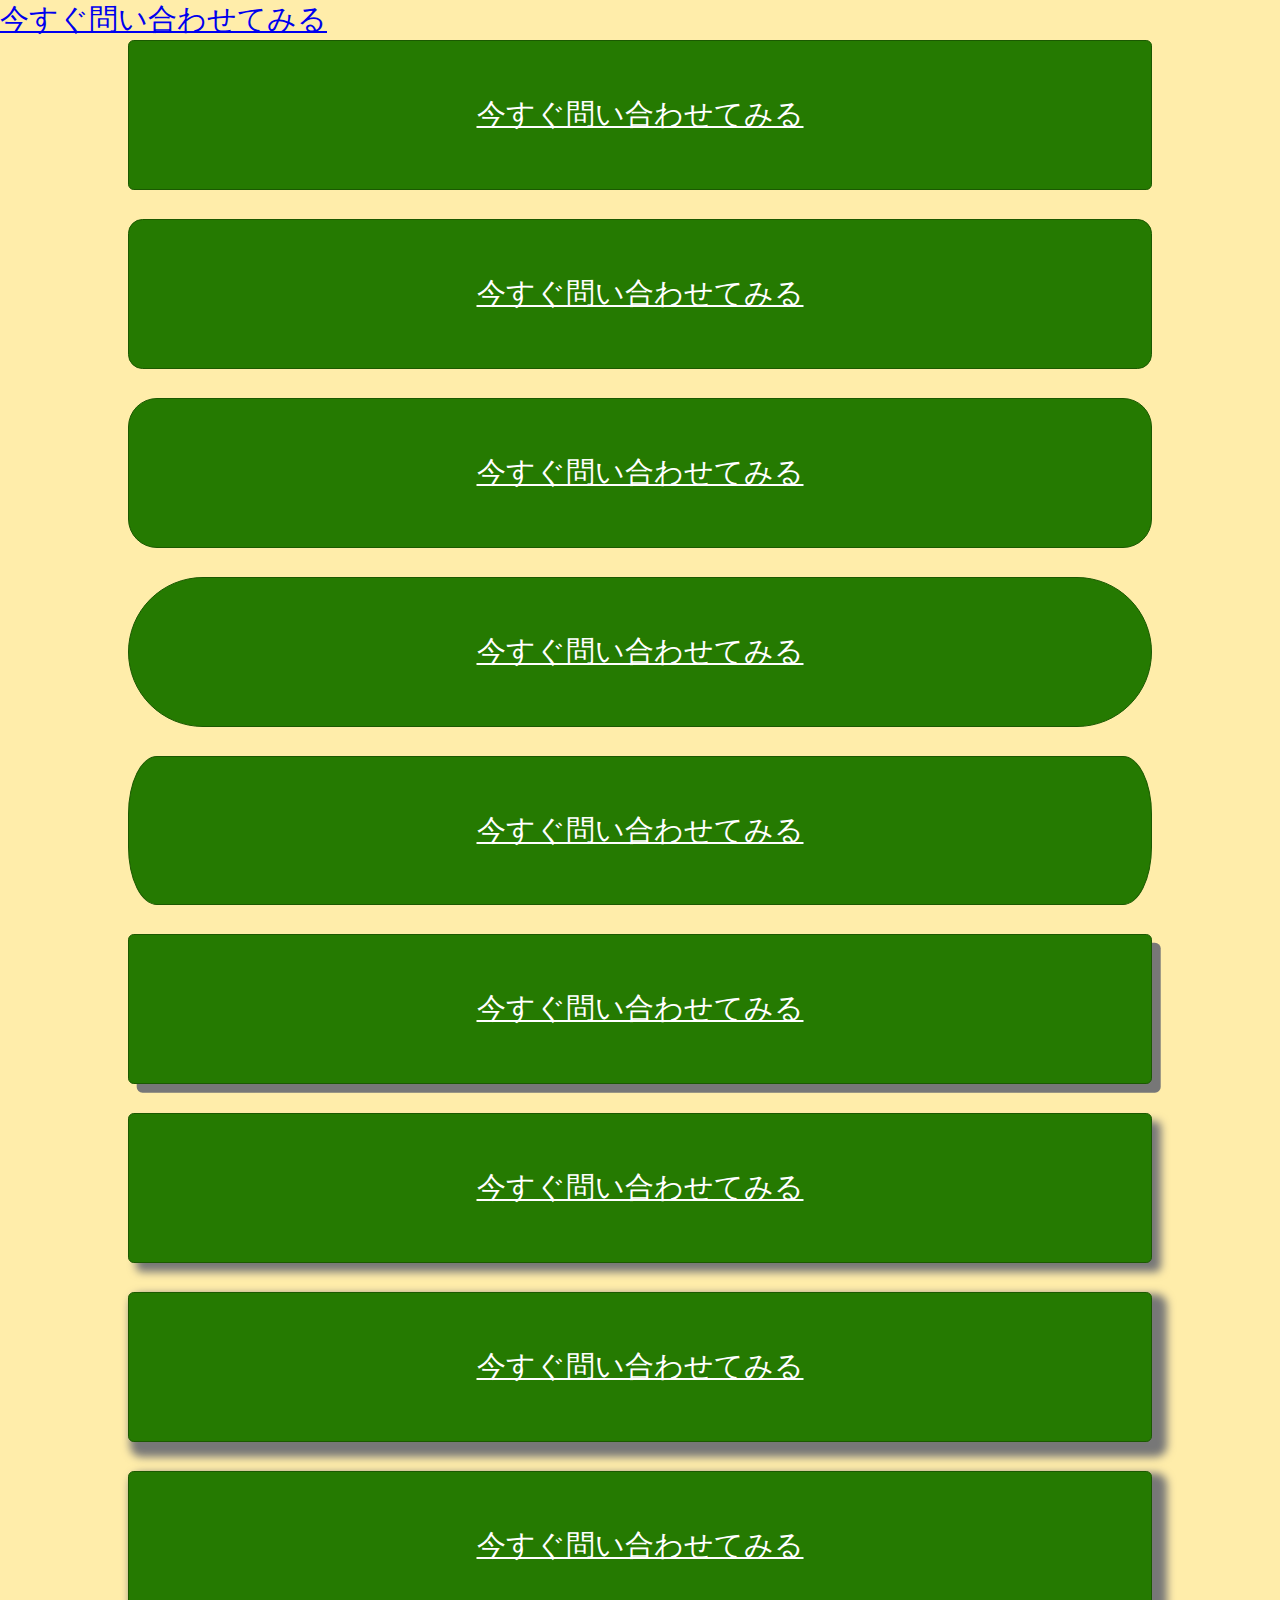
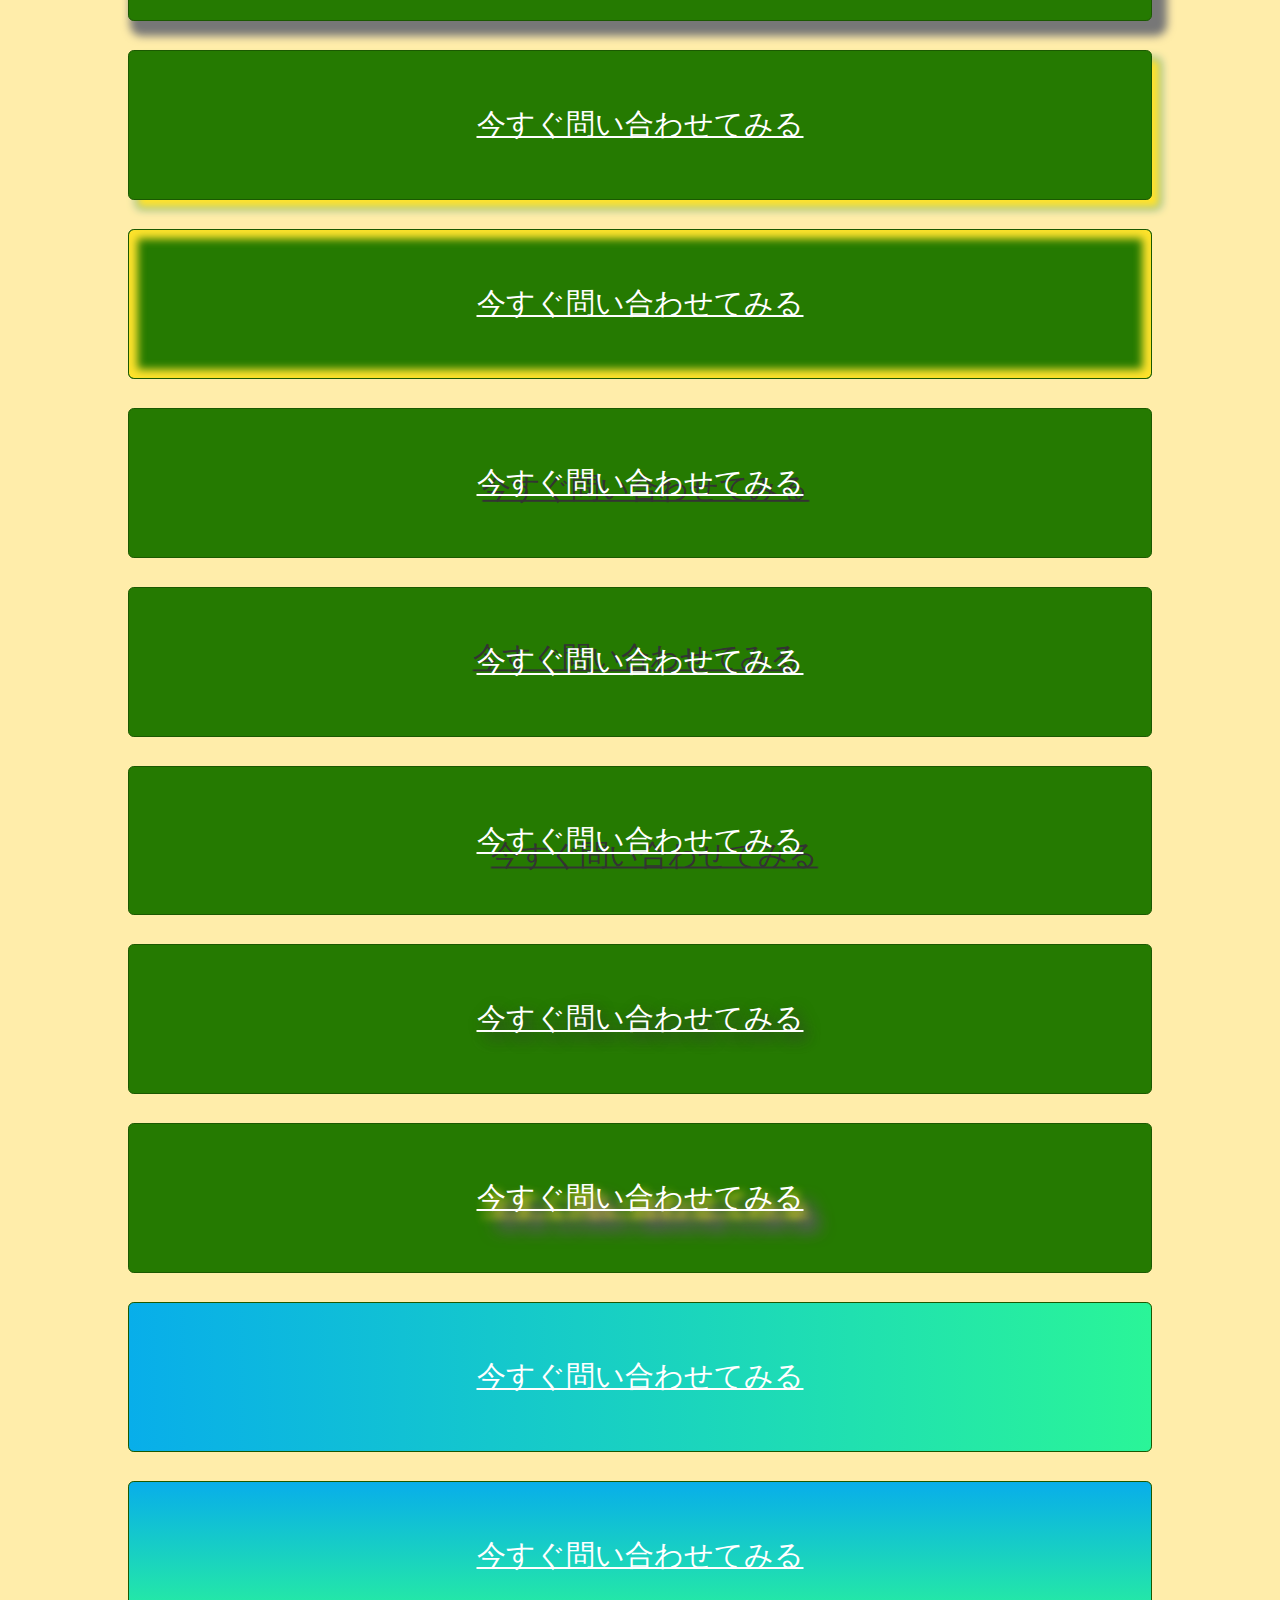
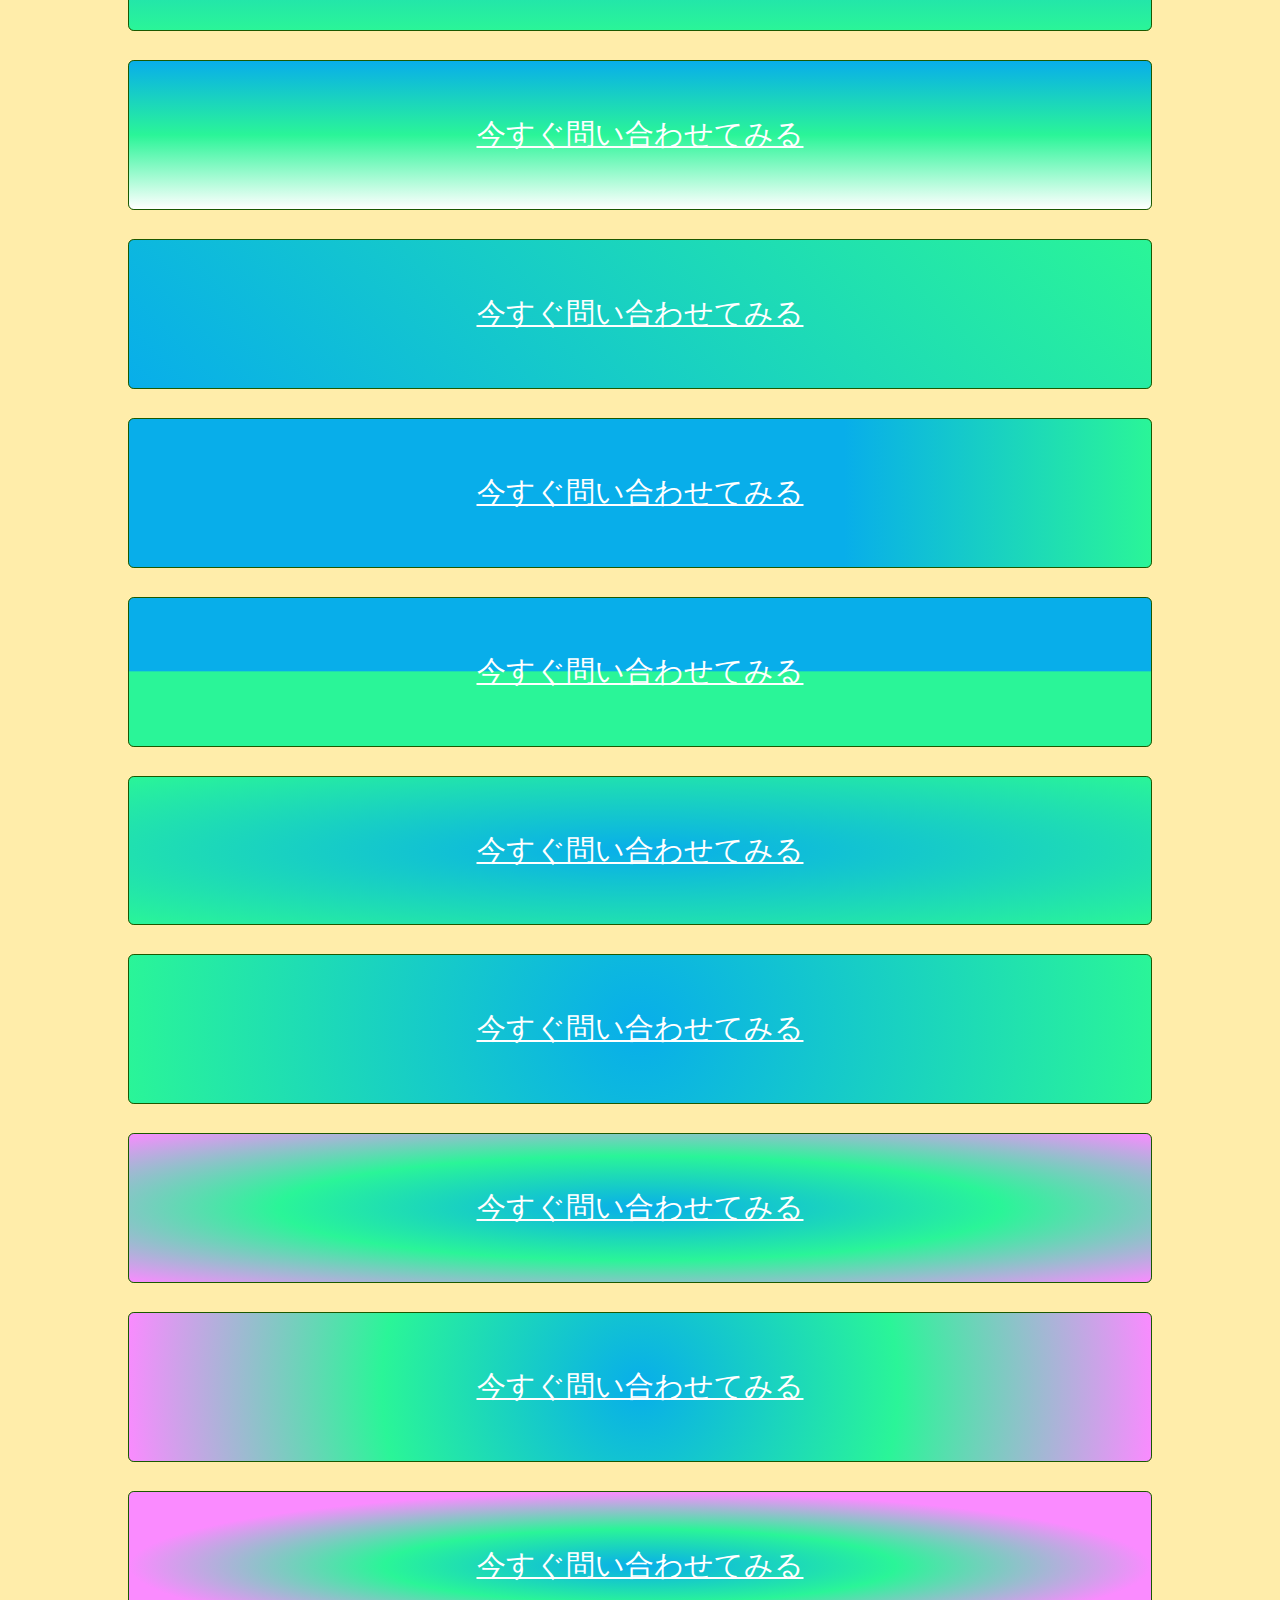
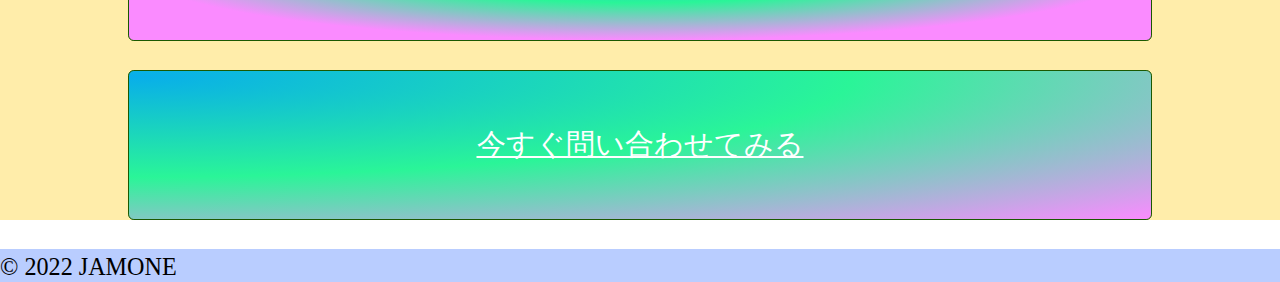
<file: index.html>
<!DOCTYPE html>
<html lang="en">
<head>
    <meta charset="UTF-8">
    <meta http-equiv="X-UA-Compatible" content="IE=edge">
    <meta name="description" content="サイトの説明文">
    <meta name="viewport" content="width=device-width, initial-scale=1.0, shrink-to-fit=no">

    <!-- ------------------------------------
    検索ロボット制御　文書キャッシュ制御　ページジャンプ設定
    <meta name="robots" content="nofollow">
    <meta http-equiv="pragma" content="no-cache">
    <meta http-equiv="refresh" content="5; url=new.html">
    ------------------------------------ -->
    

    <!-- ------------------------------------
    OGP設定
    ------------------------------------ -->
    <!-- ※基本共通設定 -->
    <head prefix="og: http://ogp.me/ns# fb: http://ogp.me/ns/fb# article: http://ogp.me/ns/article#">
    <title>ページのタイトル</title>
    <meta property="og:title" content="ページのタイトル" />
    <meta property="og:type" content="website blog article" />
    <meta property="og:url" content="ページのURL" />
    <meta property="og:image" content="サムネイル画像のURL" />
    <meta property="og:site_name" content="サイト名" />
    <meta property="og:description" content="ページのディスクリプション" />
    
    <!-- Facebook用設定 -->
    <meta property="fb:app_id" content="App-ID（15文字の半角数字）" />
    <meta property="fb:admins" content="adminID（15文字の半角数字）" />
    
    <!-- ※Twitter共通設定 -->
    <meta name="twitter:card" content="Twitterカードの種類" />

    <!-- ------------------------------------
    CSS設定
    ------------------------------------ -->
    <link rel="stylesheet" href="css/style1.css">
    

    <!-- ------------------------------------
    javascript　jQuery
    </body>の後に記述
    <script type="text/javascript" src="js/script.js"></script>
    ------------------------------------ -->
    <script src="https://ajax.googleapis.com/ajax/libs/jquery/3.4.1/jquery.min.js"></script>

    <title>Document</title>


</head>
<body>

    <!-- ------------------------------------
    header
    ------------------------------------ -->
    <header>
        

    </header>

    <!-- ------------------------------------
    main
    ------------------------------------ -->
    <main>
       
        <div>
            <p><a href="#" title="お問い合わせはこちら" class="">今すぐ問い合わせてみる</a></p>
            <p><a href="#" title="お問い合わせはこちら" class="hmContentButton type1">今すぐ問い合わせてみる</a></p>
            <p><a href="#" title="お問い合わせはこちら" class="hmContentButton type2">今すぐ問い合わせてみる</a></p>
            <p><a href="#" title="お問い合わせはこちら" class="hmContentButton type3">今すぐ問い合わせてみる</a></p>
            <p><a href="#" title="お問い合わせはこちら" class="hmContentButton type4">今すぐ問い合わせてみる</a></p>
            <p><a href="#" title="お問い合わせはこちら" class="hmContentButton type5">今すぐ問い合わせてみる</a></p>
            
            
            <p><a href="#" title="お問い合わせはこちら" class="hmContentButton type7">今すぐ問い合わせてみる</a></p>
            <p><a href="#" title="お問い合わせはこちら" class="hmContentButton type8">今すぐ問い合わせてみる</a></p>
            <p><a href="#" title="お問い合わせはこちら" class="hmContentButton type9">今すぐ問い合わせてみる</a></p>
            <p><a href="#" title="お問い合わせはこちら" class="hmContentButton type10">今すぐ問い合わせてみる</a></p>
            <p><a href="#" title="お問い合わせはこちら" class="hmContentButton type11">今すぐ問い合わせてみる</a></p>
            <p><a href="#" title="お問い合わせはこちら" class="hmContentButton type12">今すぐ問い合わせてみる</a></p>

            <p><a href="#" title="お問い合わせはこちら" class="hmContentButton type13">今すぐ問い合わせてみる</a></p>
            <p><a href="#" title="お問い合わせはこちら" class="hmContentButton type14">今すぐ問い合わせてみる</a></p>
            <p><a href="#" title="お問い合わせはこちら" class="hmContentButton type15">今すぐ問い合わせてみる</a></p>
            <p><a href="#" title="お問い合わせはこちら" class="hmContentButton type16">今すぐ問い合わせてみる</a></p>
            <p><a href="#" title="お問い合わせはこちら" class="hmContentButton type17">今すぐ問い合わせてみる</a></p>

            <p><a href="#" title="お問い合わせはこちら" class="hmContentButton type18">今すぐ問い合わせてみる</a></p>
            <p><a href="#" title="お問い合わせはこちら" class="hmContentButton type19">今すぐ問い合わせてみる</a></p>
            <p><a href="#" title="お問い合わせはこちら" class="hmContentButton type20">今すぐ問い合わせてみる</a></p>
            <p><a href="#" title="お問い合わせはこちら" class="hmContentButton type21">今すぐ問い合わせてみる</a></p>
            <p><a href="#" title="お問い合わせはこちら" class="hmContentButton type22">今すぐ問い合わせてみる</a></p>
            <p><a href="#" title="お問い合わせはこちら" class="hmContentButton type23">今すぐ問い合わせてみる</a></p>
            
            <p><a href="#" title="お問い合わせはこちら" class="hmContentButton type24">今すぐ問い合わせてみる</a></p>
            <p><a href="#" title="お問い合わせはこちら" class="hmContentButton type25">今すぐ問い合わせてみる</a></p>
            <p><a href="#" title="お問い合わせはこちら" class="hmContentButton type26">今すぐ問い合わせてみる</a></p>
            <p><a href="#" title="お問い合わせはこちら" class="hmContentButton type27">今すぐ問い合わせてみる</a></p>
            <p><a href="#" title="お問い合わせはこちら" class="hmContentButton type28">今すぐ問い合わせてみる</a></p>
            <p><a href="#" title="お問い合わせはこちら" class="hmContentButton type29">今すぐ問い合わせてみる</a></p>
            


            
        </div>


    </main>

    <!-- ------------------------------------
    footer
    ------------------------------------ -->
    <footer>
        <small>&copy; 2022 JAMONE</small>

    </footer>
    
</body>
</html>
</file>
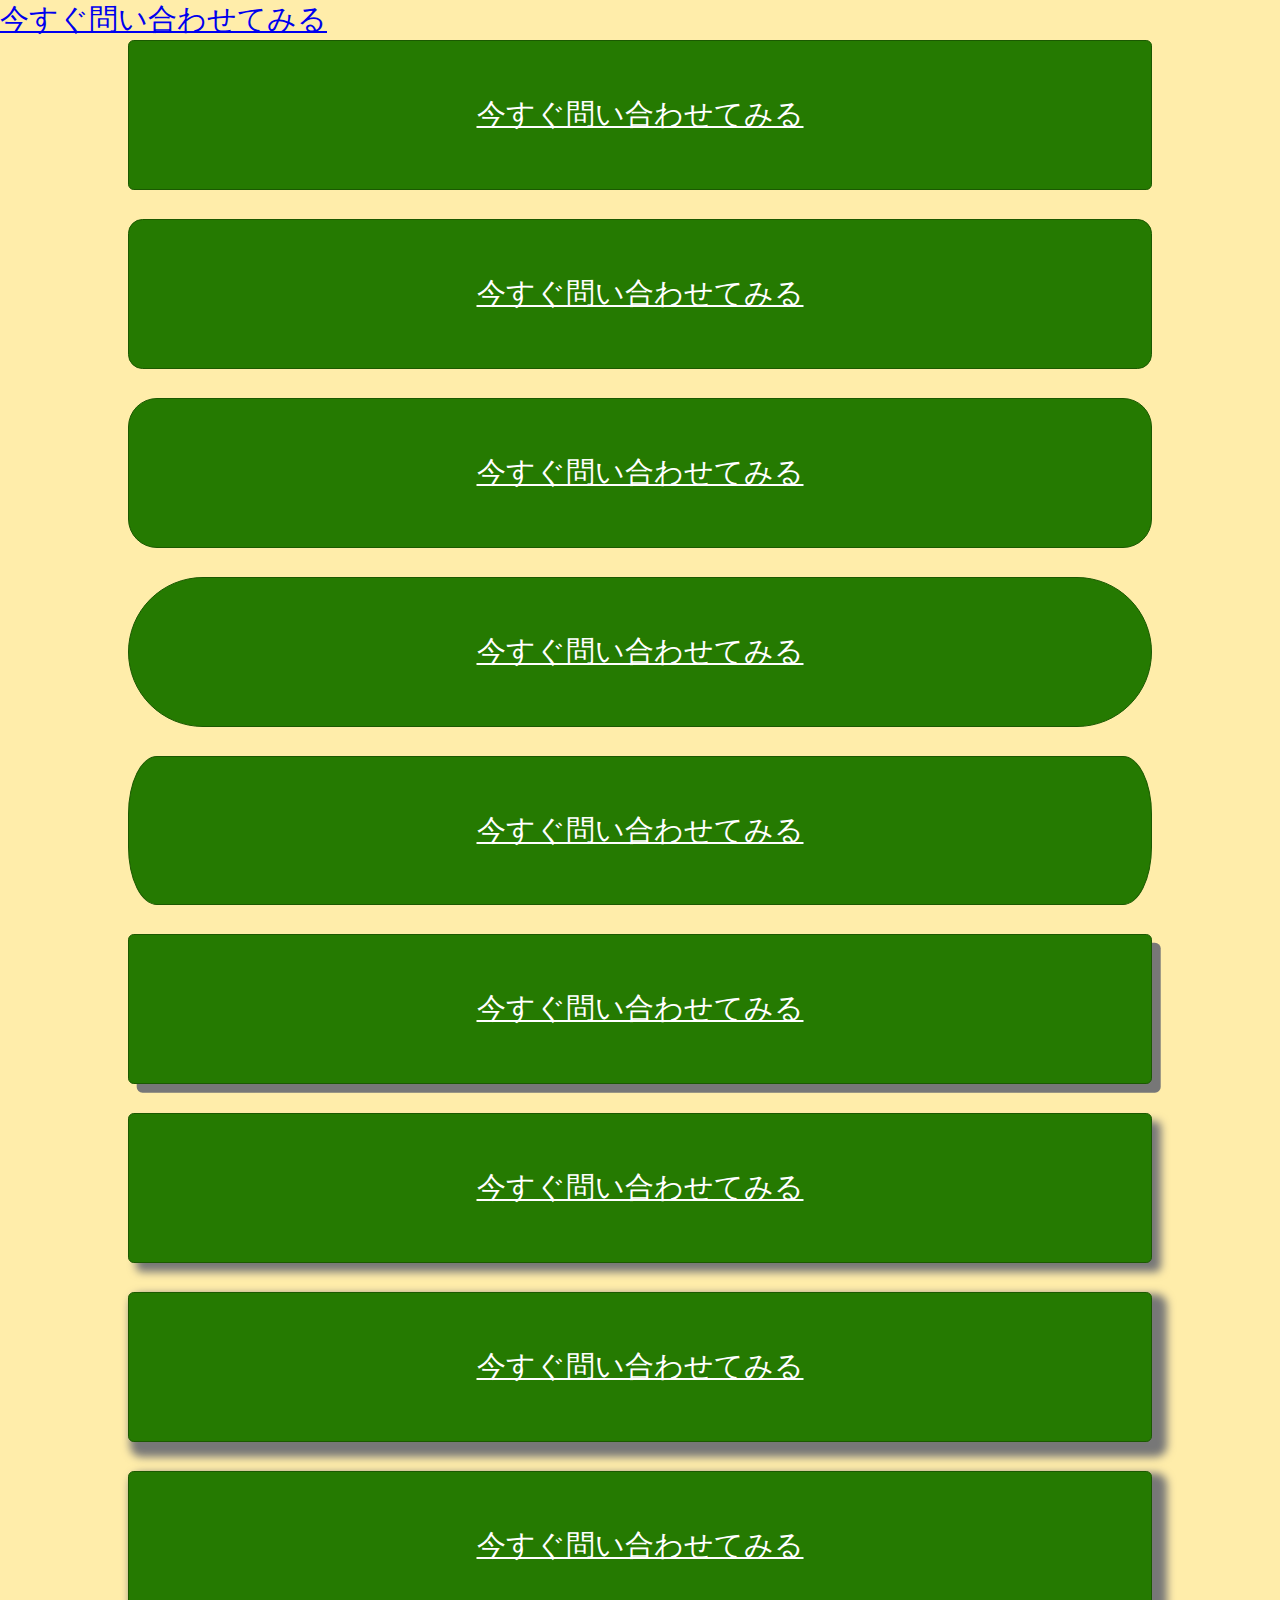
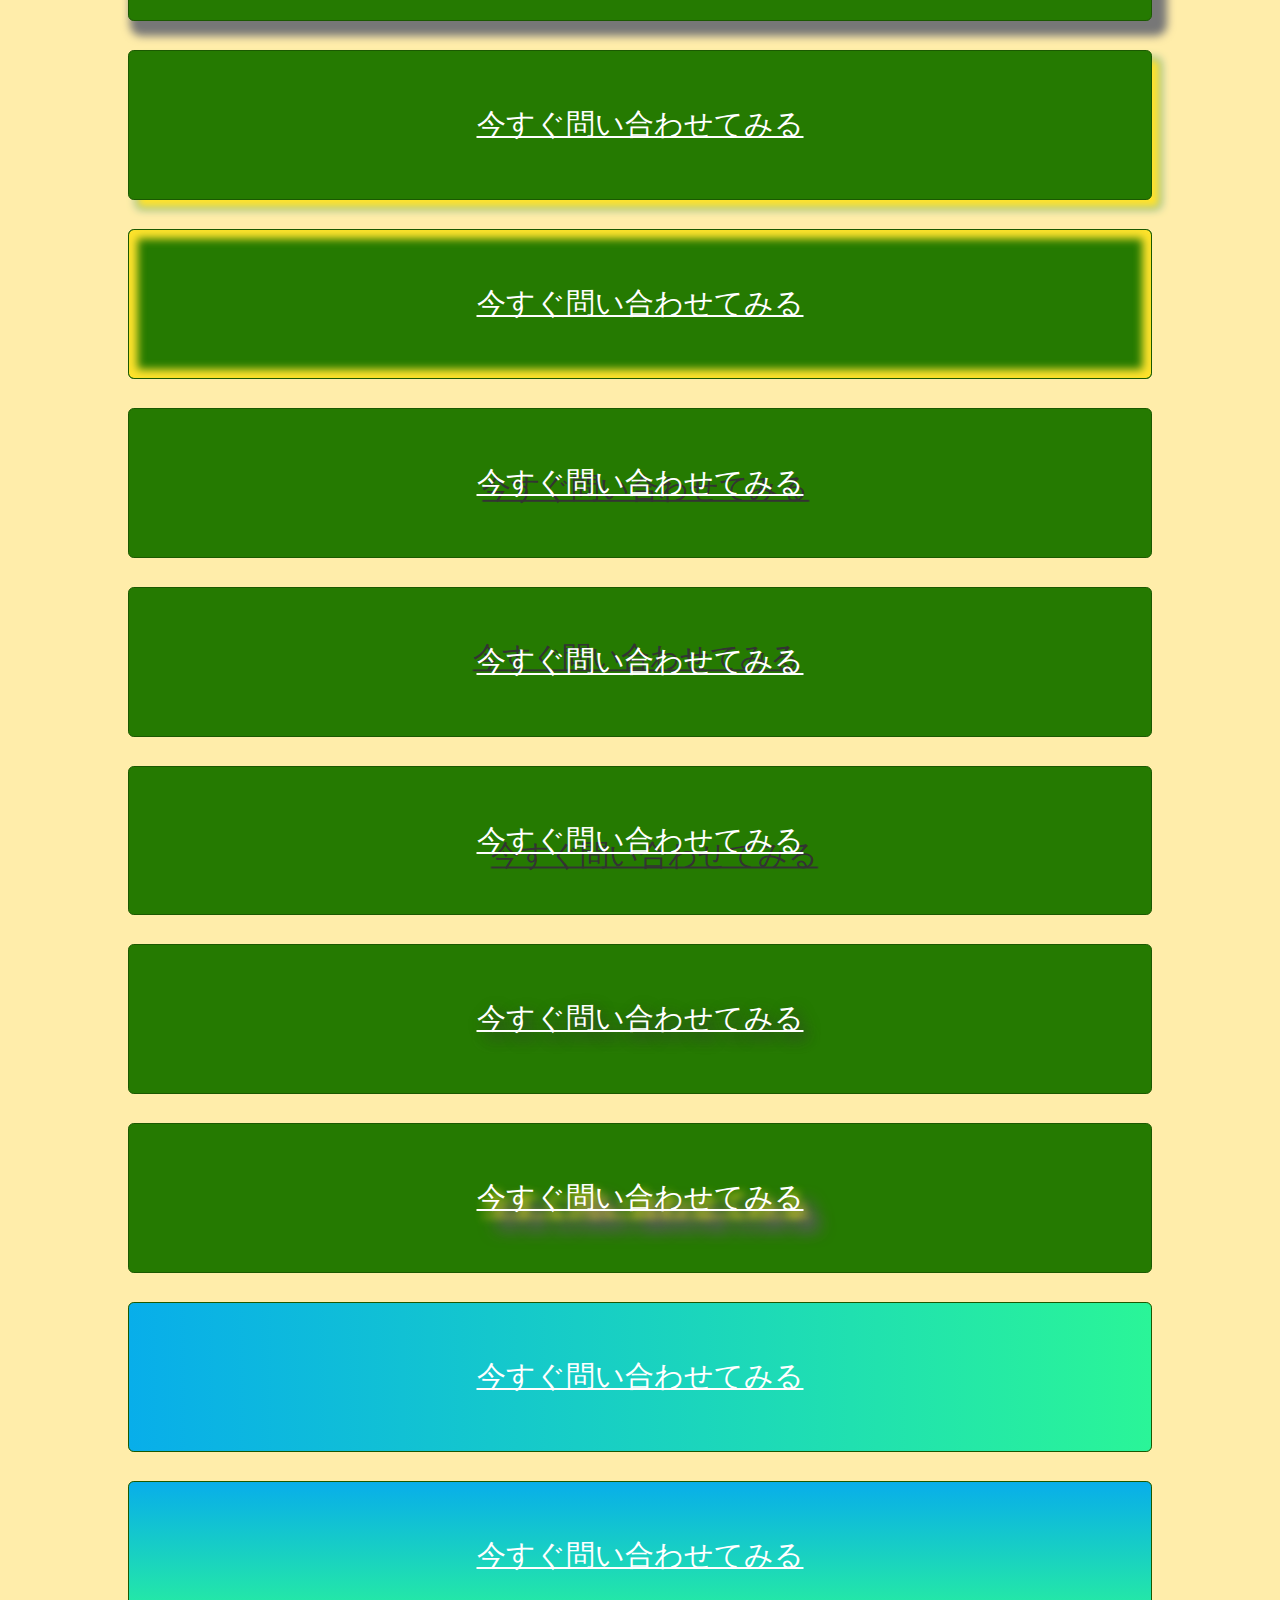
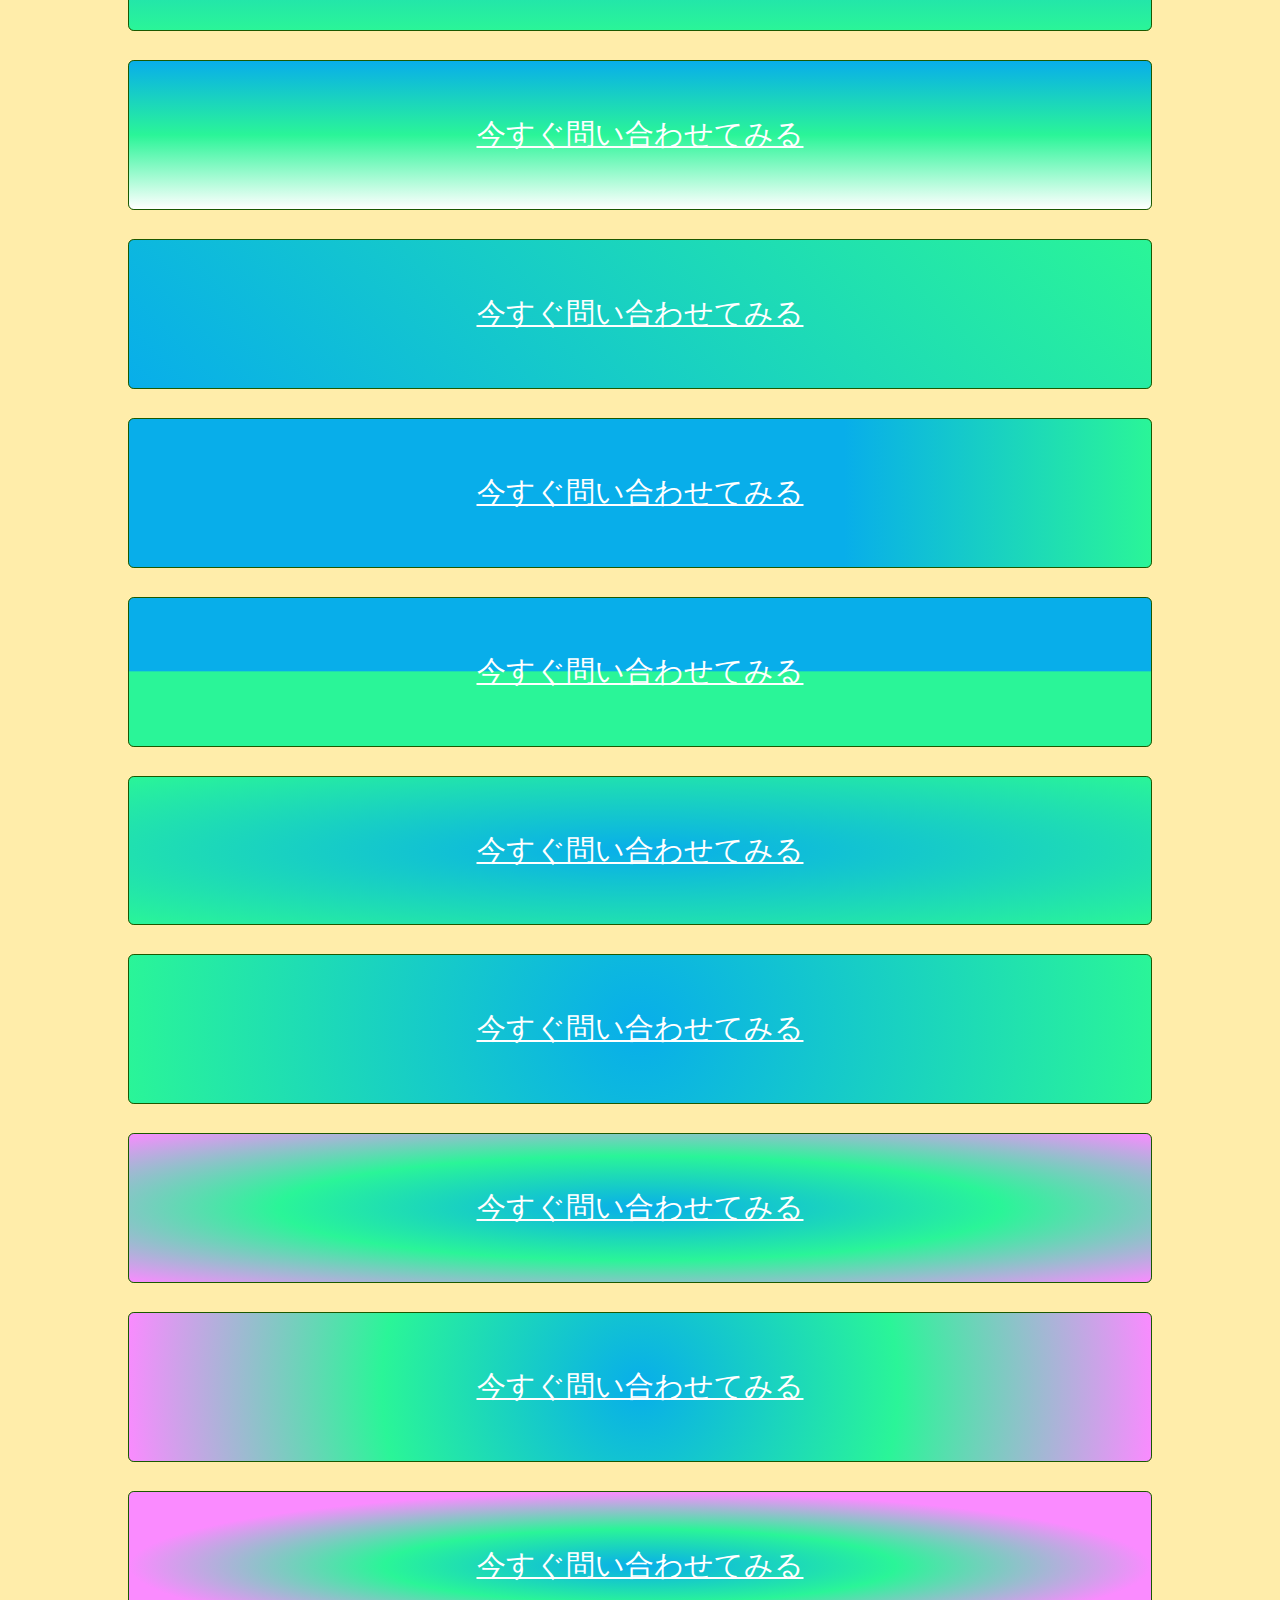
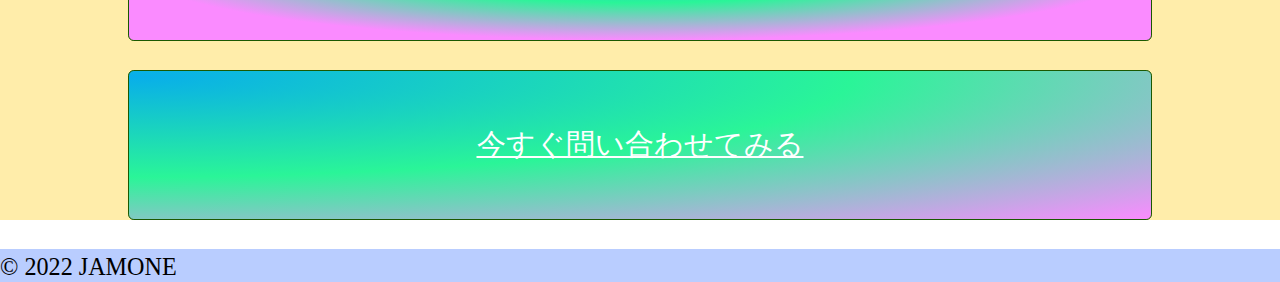
<file: bottun.html>
<!DOCTYPE html>
<html lang="en">
<head>
    <meta charset="UTF-8">
    <meta http-equiv="X-UA-Compatible" content="IE=edge">
    <meta name="description" content="サイトの説明文">
    <meta name="viewport" content="width=device-width, initial-scale=1.0, shrink-to-fit=no">

    <!-- ------------------------------------
    検索ロボット制御　文書キャッシュ制御　ページジャンプ設定
    <meta name="robots" content="nofollow">
    <meta http-equiv="pragma" content="no-cache">
    <meta http-equiv="refresh" content="5; url=new.html">
    ------------------------------------ -->
    

    <!-- ------------------------------------
    OGP設定
    ------------------------------------ -->
    <!-- ※基本共通設定 -->
    <head prefix="og: http://ogp.me/ns# fb: http://ogp.me/ns/fb# article: http://ogp.me/ns/article#">
    <title>ページのタイトル</title>
    <meta property="og:title" content="ページのタイトル" />
    <meta property="og:type" content="website blog article" />
    <meta property="og:url" content="ページのURL" />
    <meta property="og:image" content="サムネイル画像のURL" />
    <meta property="og:site_name" content="サイト名" />
    <meta property="og:description" content="ページのディスクリプション" />
    
    <!-- Facebook用設定 -->
    <meta property="fb:app_id" content="App-ID（15文字の半角数字）" />
    <meta property="fb:admins" content="adminID（15文字の半角数字）" />
    
    <!-- ※Twitter共通設定 -->
    <meta name="twitter:card" content="Twitterカードの種類" />

    <!-- ------------------------------------
    CSS設定
    ------------------------------------ -->
    <link rel="stylesheet" href="css/style1.css">
    

    <!-- ------------------------------------
    javascript　jQuery
    </body>の後に記述
    <script type="text/javascript" src="js/script.js"></script>
    ------------------------------------ -->
    <script src="https://ajax.googleapis.com/ajax/libs/jquery/3.4.1/jquery.min.js"></script>

    <title>Document</title>


</head>
<body>

    <!-- ------------------------------------
    header
    ------------------------------------ -->
    <header>
        

    </header>

    <!-- ------------------------------------
    main
    ------------------------------------ -->
    <main>
       
        <div>
            <p><a href="#" title="お問い合わせはこちら" class="">今すぐ問い合わせてみる</a></p>
            <p><a href="#" title="お問い合わせはこちら" class="hmContentButton type1">今すぐ問い合わせてみる</a></p>
            <p><a href="#" title="お問い合わせはこちら" class="hmContentButton type2">今すぐ問い合わせてみる</a></p>
            <p><a href="#" title="お問い合わせはこちら" class="hmContentButton type3">今すぐ問い合わせてみる</a></p>
            <p><a href="#" title="お問い合わせはこちら" class="hmContentButton type4">今すぐ問い合わせてみる</a></p>
            <p><a href="#" title="お問い合わせはこちら" class="hmContentButton type5">今すぐ問い合わせてみる</a></p>
            
            
            <p><a href="#" title="お問い合わせはこちら" class="hmContentButton type7">今すぐ問い合わせてみる</a></p>
            <p><a href="#" title="お問い合わせはこちら" class="hmContentButton type8">今すぐ問い合わせてみる</a></p>
            <p><a href="#" title="お問い合わせはこちら" class="hmContentButton type9">今すぐ問い合わせてみる</a></p>
            <p><a href="#" title="お問い合わせはこちら" class="hmContentButton type10">今すぐ問い合わせてみる</a></p>
            <p><a href="#" title="お問い合わせはこちら" class="hmContentButton type11">今すぐ問い合わせてみる</a></p>
            <p><a href="#" title="お問い合わせはこちら" class="hmContentButton type12">今すぐ問い合わせてみる</a></p>

            <p><a href="#" title="お問い合わせはこちら" class="hmContentButton type13">今すぐ問い合わせてみる</a></p>
            <p><a href="#" title="お問い合わせはこちら" class="hmContentButton type14">今すぐ問い合わせてみる</a></p>
            <p><a href="#" title="お問い合わせはこちら" class="hmContentButton type15">今すぐ問い合わせてみる</a></p>
            <p><a href="#" title="お問い合わせはこちら" class="hmContentButton type16">今すぐ問い合わせてみる</a></p>
            <p><a href="#" title="お問い合わせはこちら" class="hmContentButton type17">今すぐ問い合わせてみる</a></p>

            <p><a href="#" title="お問い合わせはこちら" class="hmContentButton type18">今すぐ問い合わせてみる</a></p>
            <p><a href="#" title="お問い合わせはこちら" class="hmContentButton type19">今すぐ問い合わせてみる</a></p>
            <p><a href="#" title="お問い合わせはこちら" class="hmContentButton type20">今すぐ問い合わせてみる</a></p>
            <p><a href="#" title="お問い合わせはこちら" class="hmContentButton type21">今すぐ問い合わせてみる</a></p>
            <p><a href="#" title="お問い合わせはこちら" class="hmContentButton type22">今すぐ問い合わせてみる</a></p>
            <p><a href="#" title="お問い合わせはこちら" class="hmContentButton type23">今すぐ問い合わせてみる</a></p>
            
            <p><a href="#" title="お問い合わせはこちら" class="hmContentButton type24">今すぐ問い合わせてみる</a></p>
            <p><a href="#" title="お問い合わせはこちら" class="hmContentButton type25">今すぐ問い合わせてみる</a></p>
            <p><a href="#" title="お問い合わせはこちら" class="hmContentButton type26">今すぐ問い合わせてみる</a></p>
            <p><a href="#" title="お問い合わせはこちら" class="hmContentButton type27">今すぐ問い合わせてみる</a></p>
            <p><a href="#" title="お問い合わせはこちら" class="hmContentButton type28">今すぐ問い合わせてみる</a></p>
            <p><a href="#" title="お問い合わせはこちら" class="hmContentButton type29">今すぐ問い合わせてみる</a></p>
            


            
        </div>


    </main>

    <!-- ------------------------------------
    footer
    ------------------------------------ -->
    <footer>
        <small>&copy; 2022 JAMONE</small>

    </footer>
    
</body>
</html>
</file>
<file: css/style1.css>
@charset "UTF-8";
@import "reset.css";
@import "layout.css";

@import "hmbg.css";
@import "pageupbtn.css";
@import "textshadow.css";
</file>
